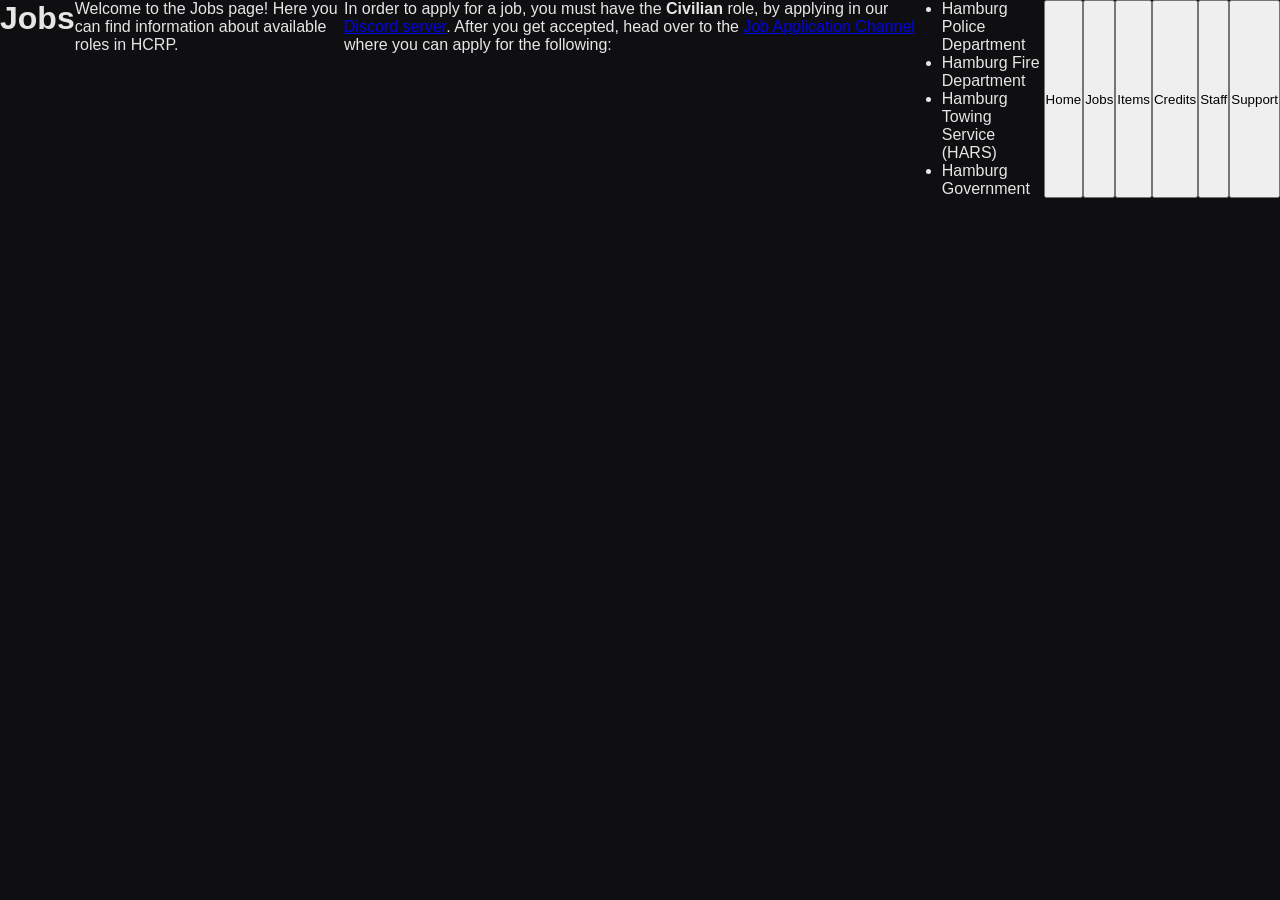
<file: jobs.html>
<!DOCTYPE html>
<html lang="en">
<head>
  <meta charset="UTF-8">
  <meta name="viewport" content="width=device-width, initial-scale=1.0">
  <title>Jobs - HCRP Wiki</title>
  <link rel="stylesheet" href="style.css"> <!-- your CSS -->
</head>
<body>

  <h1>Jobs</h1>

  <p>Welcome to the Jobs page! Here you can find information about available roles in HCRP.</p>

  <p>
    In order to apply for a job, you must have the <strong>Civilian</strong> role, by applying in our 
    <a href="https://discord.com/channels/1447669944752803882/1447684526087340123" target="_blank">Discord server</a>. 
    After you get accepted, head over to the 
    <a href="https://discord.com/channels/1447669944752803882/1457071855407075543" target="_blank">Job Application Channel</a> 
    where you can apply for the following:
  </p>

  <ul>
    <li>Hamburg Police Department</li>
    <li>Hamburg Fire Department</li>
    <li>Hamburg Towing Service (HARS)</li>
    <li>Hamburg Government</li>
  </ul>

  <!-- Navigation Buttons -->
  <button id="homeBtn">Home</button>
  <button id="jobsBtn">Jobs</button>
  <button id="itemsBtn">Items</button>
  <button id="creditsBtn">Credits</button>
  <button id="staffBtn">Staff</button>
  <button id="supportBtn">Support</button>

  <!-- JS for buttons -->
  <script src="script.js"></script>
</body>
</html>
</file>
<file: style.css>
/* GLOBAL */

*{
    margin:0;
    padding:0;
    box-sizing:border-box;
    font-family:Arial, Helvetica, sans-serif;
}

body{
    background:#0f0f11;
    color:#e6e6e6;
    display:flex;
}

/* SIDEBAR */

.sidebar{
    width:240px;
    height:100vh;
    background:#161618;
    border-right:1px solid #2a2a2e;
    position:fixed;
    left:0;
    top:0;
}

.sidebar h2{
    padding:20px;
    font-size:20px;
    border-bottom:1px solid #2a2a2e;
}

.sidebar ul{
    list-style:none;
}

.sidebar ul li{
    padding:14px 20px;
}

.sidebar ul li a{
    text-decoration:none;
    color:#cfcfcf;
    display:block;
    transition:0.2s;
}

.sidebar ul li a:hover{
    color:white;
    background:#1e1e22;
    padding-left:10px;
    border-radius:6px;
}

/* MAIN AREA */

.main{
    margin-left:240px;
    width:100%;
}

/* TOPBAR */

.topbar{
    background:#161618;
    padding:15px 25px;
    border-bottom:1px solid #2a2a2e;
    display:flex;
    justify-content:space-between;
    align-items:center;
}

.search{
    background:#0f0f11;
    border:1px solid #2a2a2e;
    padding:8px 12px;
    border-radius:6px;
    width:250px;
    color:white;
}

.search:focus{
    outline:none;
    border-color:#3a3a3f;
}

/* CONTENT */

.content{
    padding:30px;
}

.hero{
    background:#1a1a1d;
    padding:40px;
    border-radius:10px;
    margin-bottom:30px;
}

.hero h1{
    font-size:36px;
    margin-bottom:10px;
}

.hero p{
    color:#b5b5b5;
}

/* CARDS */

.cards{
    display:grid;
    grid-template-columns:repeat(auto-fit,minmax(220px,1fr));
    gap:20px;
}

.card{
    background:#1a1a1d;
    padding:25px;
    border-radius:10px;
    transition:0.2s;
    border:1px solid #242428;
}

.card:hover{
    transform:translateY(-3px);
    border-color:#3a3a3f;
}

.card h3{
    margin-bottom:10px;
}

.card p{
    font-size:14px;
    color:#bcbcbc;
}

/* STAFF SECTION */

.staff-grid{
    display:grid;
    grid-template-columns:repeat(auto-fit,minmax(200px,1fr));
    gap:20px;
    margin-top:20px;
}

.staff-card{
    background:#1a1a1d;
    padding:20px;
    border-radius:10px;
    text-align:center;
    border:1px solid #242428;
}

.staff-card img{
    width:80px;
    height:80px;
    border-radius:50%;
    margin-bottom:10px;
}

.staff-card h4{
    margin-bottom:5px;
}

.staff-card span{
    font-size:13px;
    color:#9f9f9f;
}

/* FOOTER */

.footer{
    margin-top:40px;
    padding:20px;
    text-align:center;
    color:#7a7a7a;
    border-top:1px solid #2a2a2e;
}

/* SCROLLBAR */

::-webkit-scrollbar{
    width:8px;
}

::-webkit-scrollbar-track{
    background:#111;
}

::-webkit-scrollbar-thumb{
    background:#333;
    border-radius:10px;
}

/* MOBILE */

@media(max-width:900px){

.sidebar{
    width:200px;
}

.main{
    margin-left:200px;
}

}

@media(max-width:700px){

.sidebar{
    display:none;
}

.main{
    margin-left:0;
}

}
</file>
